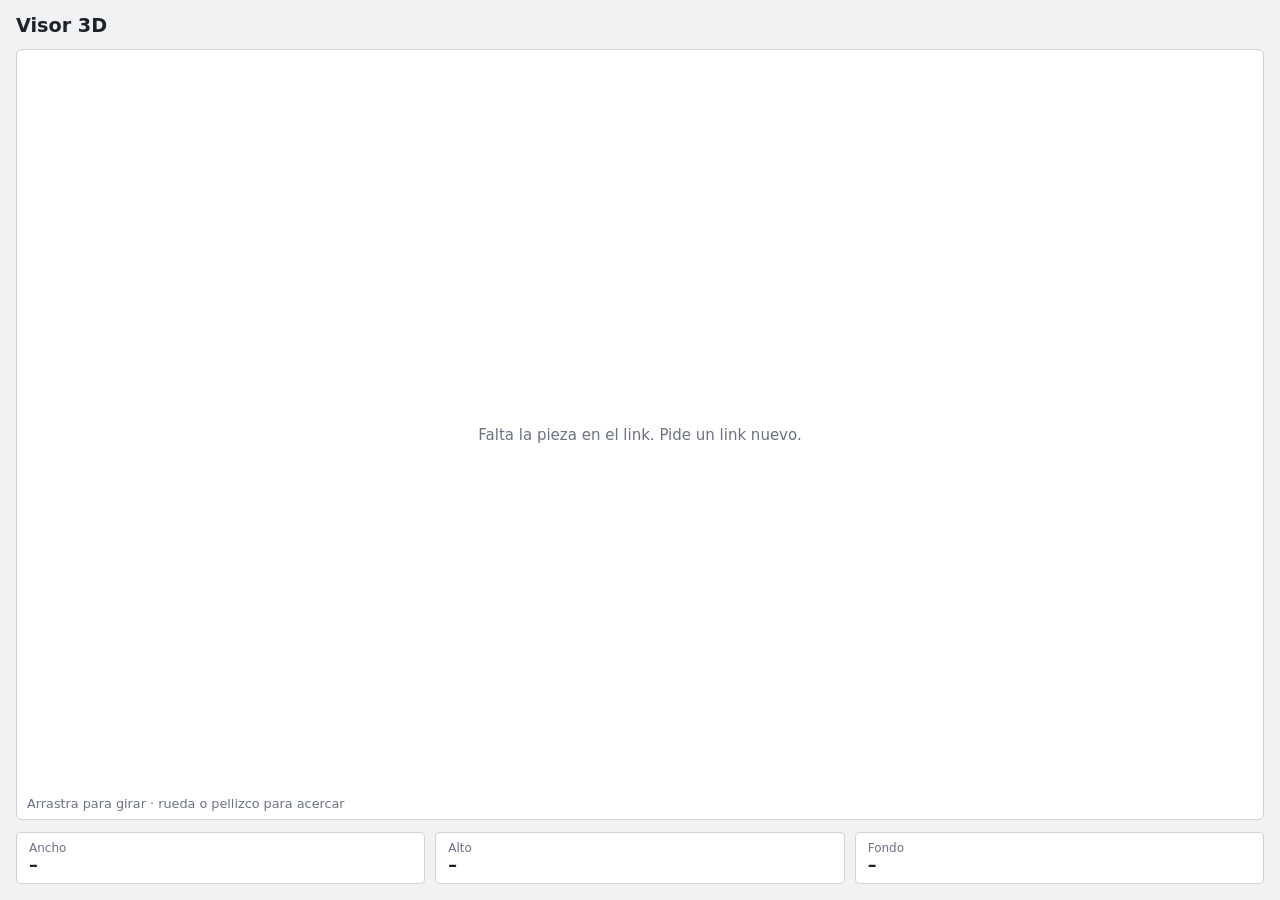
<file: index.html>
<!doctype html>
<html lang="es">
<head>
<meta charset="utf-8">
<meta name="viewport" content="width=device-width, initial-scale=1">
<meta name="robots" content="noindex,nofollow">
<meta name="referrer" content="no-referrer">
<title>Visor 3D</title>
<link rel="stylesheet" href="estilo.css">
</head>
<body>
<header>
  <h1 id="ttl">Visor 3D</h1>
  <span id="emp"></span>
</header>

<div class="stage">
  <div id="view"></div>
  <div class="load" id="load">Cargando pieza…</div>
  <form class="pw" id="pw" hidden>
    <h2>Pieza protegida</h2>
    <p>Escribe la contraseña que te enviaron.</p>
    <input id="pwi" type="password" autocomplete="off" placeholder="Contraseña">
    <button class="btn" type="submit">Ver pieza</button>
    <p class="err" id="pwe"></p>
  </form>
  <div class="hint">Arrastra para girar · rueda o pellizco para acercar</div>
</div>

<footer>
  <div class="dim"><span>Ancho</span><b id="dx">–</b></div>
  <div class="dim"><span>Alto</span><b id="dy">–</b></div>
  <div class="dim"><span>Fondo</span><b id="dz">–</b></div>
</footer>

<script src="config.js"></script>
<script src="cripto.js"></script>
<script src="visor.js"></script>
</body>
</html>
</file>
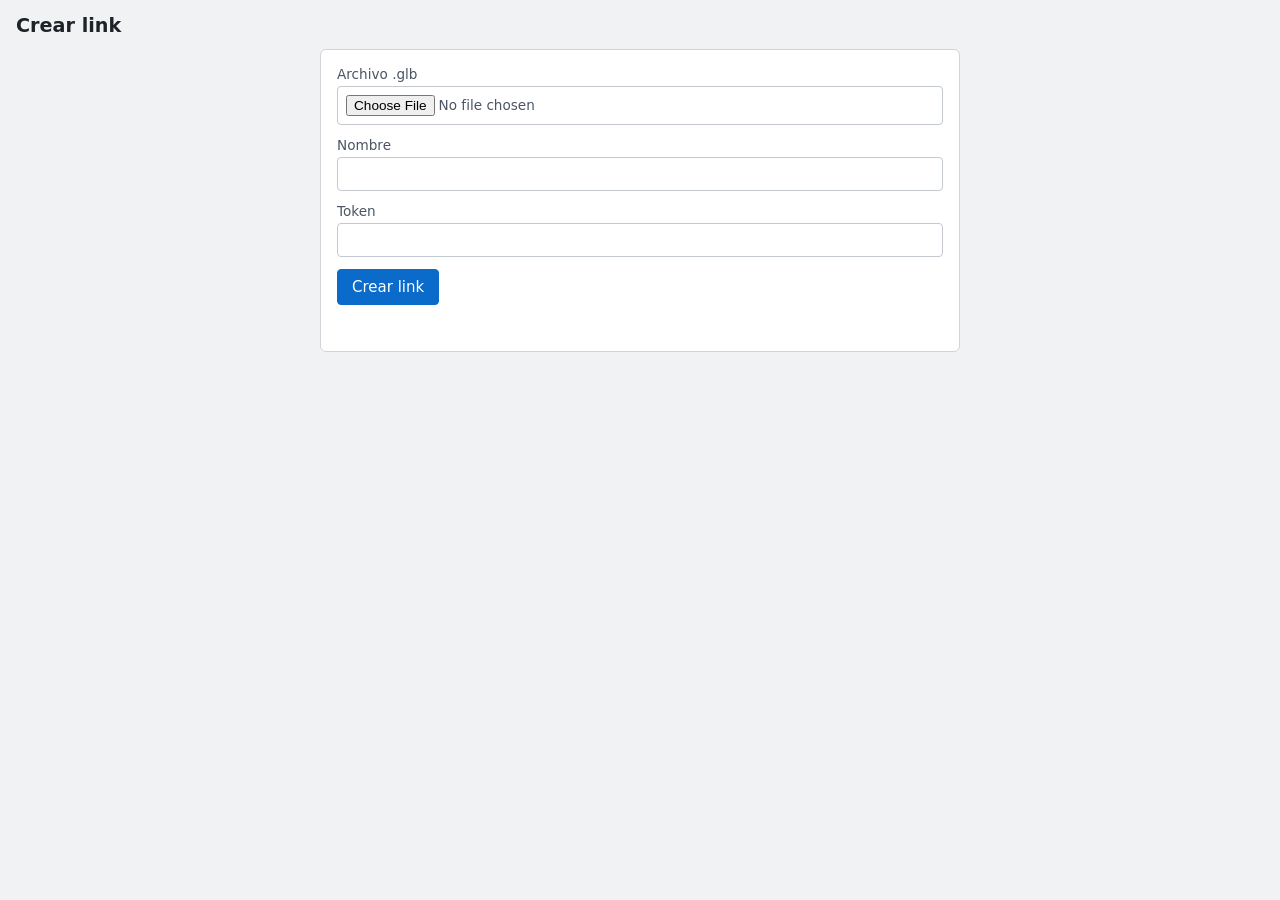
<file: crear.html>
<!doctype html>
<html lang="es">
<head>
<meta charset="utf-8">
<meta name="viewport" content="width=device-width, initial-scale=1">
<meta name="robots" content="noindex,nofollow">
<meta name="referrer" content="no-referrer">
<title>Crear link</title>
<link rel="stylesheet" href="estilo.css">
</head>
<body>
<header><h1>Crear link</h1></header>

<div class="caja">
  <label for="f">Archivo .glb <input id="f" type="file" accept=".glb"></label>
  <label for="n">Nombre <input id="n" type="text" maxlength="60"></label>
  <label for="tok" id="toklabel" hidden>Token <input id="tok" type="password" autocomplete="off"></label>

  <div class="fila"><button class="btn" id="go" type="button">Crear link</button></div>
  <p class="aviso" id="msg"></p>

  <div id="res" hidden>
    <label>Link <input id="lk" type="text" readonly></label>
    <div class="fila">
      <button class="btn gris" id="cp" type="button">Copiar</button>
      <button class="btn gris" id="ab" type="button" disabled>Abrir</button>
    </div>
    <p id="est"></p>
  </div>
</div>

<script src="config.js"></script>
<script src="cripto.js"></script>
<script>
var cfg = (typeof VISOR_CONFIG !== 'undefined') ? VISOR_CONFIG : {};
function $(id) { return document.getElementById(id); }

var base = location.href.replace(/crear\.html.*$/, '').replace(/[?#].*$/, '');
var repo = cfg.repo || (location.hostname.split('.')[0] + '/' + location.pathname.split('/')[1]);

// el token se guarda en este navegador
var token = '';
try { token = localStorage.getItem('visor_token') || ''; } catch (e) {}
if (!token) $('toklabel').hidden = false;

function aviso(t, mal) { $('msg').textContent = t; $('msg').className = 'aviso' + (mal ? ' mal' : ''); }

function aleatorio() {
  var a = new Uint8Array(8); crypto.getRandomValues(a);
  return Array.prototype.map.call(a, function (x) { return ('0' + x.toString(16)).slice(-2); }).join('');
}
function clave() {
  var a = new Uint8Array(18); crypto.getRandomValues(a);
  return btoa(String.fromCharCode.apply(null, a)).replace(/\+/g, '-').replace(/\//g, '_').replace(/=+$/, '');
}
function aBase64(bytes) {
  var s = '';
  for (var i = 0; i < bytes.length; i += 32768) s += String.fromCharCode.apply(null, bytes.subarray(i, i + 32768));
  return btoa(s);
}

$('f').addEventListener('change', function () {
  var f = this.files[0];
  if (f && !$('n').value) $('n').value = f.name.replace(/\.glb$/i, '').replace(/[_-]+/g, ' ');
});

$('go').addEventListener('click', function () {
  var f = $('f').files[0];
  if (!f) return aviso('Elige un archivo .glb', true);
  if (!/\.glb$/i.test(f.name)) return aviso('El archivo debe ser .glb', true);
  if (!token) token = $('tok').value.trim();
  if (!token) return aviso('Falta el token', true);

  var meta = { n: ($('n').value || f.name.replace(/\.glb$/i, '')).trim(), u: cfg.unidadPorDefecto || 'm' };
  var pass = clave(), nombre = aleatorio() + '.enc';
  $('go').disabled = true; $('res').hidden = true;
  aviso('Subiendo…');

  f.arrayBuffer()
    .then(function (buf) { return Cripto.encrypt(buf, meta, pass); })
    .then(function (datos) {
      return fetch('https://api.github.com/repos/' + repo + '/contents/piezas/' + nombre, {
        method: 'PUT',
        headers: { 'Authorization': 'Bearer ' + token, 'Accept': 'application/vnd.github+json' },
        body: JSON.stringify({ message: 'Agregar pieza', content: aBase64(datos) })
      });
    })
    .then(function (r) {
      if (r.status === 401 || r.status === 403 || r.status === 404) {
        // borra el token guardado y vuelve a pedirlo
        token = '';
        try { localStorage.removeItem('visor_token'); } catch (e) {}
        $('tok').value = ''; $('toklabel').hidden = false;
        throw new Error(r.status === 401
          ? 'El token no sirve o venció. Pega el token nuevo arriba y vuelve a intentar.'
          : 'El token no tiene permiso en ' + repo + '. Pega otro token y vuelve a intentar.');
      }
      if (!r.ok) throw new Error('Error de GitHub (' + r.status + ')');
      try { localStorage.setItem('visor_token', token); } catch (e) {}
      $('toklabel').hidden = true;
      mostrar(nombre, pass);
    })
    .catch(function (e) { aviso(e.message || 'No se pudo crear el link', true); })
    .then(function () { $('go').disabled = false; });
});

// muestra el link y espera a que GitHub publique el archivo
function mostrar(nombre, pass) {
  $('lk').value = base + '?m=' + nombre + '#k=' + pass;
  $('res').hidden = false; $('ab').disabled = true;
  aviso('');
  $('est').textContent = 'Publicando, espera 1 o 2 minutos…';
  var intentos = 0;
  (function revisar() {
    fetch(base + 'piezas/' + nombre, { cache: 'no-store' }).then(function (r) {
      if (r.ok || ++intentos > 40) {
        $('est').textContent = r.ok ? 'Listo' : 'Está tardando, prueba el link en unos minutos';
        $('ab').disabled = false;
      } else setTimeout(revisar, 5000);
    }).catch(function () { setTimeout(revisar, 5000); });
  })();
}

$('cp').addEventListener('click', function () {
  $('lk').select();
  try { navigator.clipboard.writeText($('lk').value); } catch (e) {}
});
$('ab').addEventListener('click', function () { window.open($('lk').value, '_blank'); });
</script>
</body>
</html>
</file>
<file: estilo.css>
* { box-sizing: border-box; }
html { height: 100%; }
body {
  margin: 0; min-height: 100%;
  font-family: system-ui, -apple-system, "Segoe UI", Arial, sans-serif; font-size: 15px;
  background: #f1f2f4; color: #1f2328;
  display: flex; flex-direction: column; gap: 12px; padding: 0 16px 16px;
}
header { display: flex; justify-content: space-between; align-items: baseline; gap: 12px; flex-wrap: wrap; padding-top: 14px; }
h1 { font-size: 1.2rem; margin: 0; }
h2 { font-size: 1.05rem; margin: 0 0 6px; }
#emp { color: #6b7280; font-size: .9rem; }
[hidden] { display: none !important; }

/* visor */
.stage { position: relative; flex: 1; min-height: 340px; background: #fff; border: 1px solid #d0d4d9; border-radius: 6px; overflow: hidden; }
#view { position: absolute; inset: 0; touch-action: none; cursor: grab; }
#view canvas { display: block; width: 100%; height: 100%; }
.load { position: absolute; inset: 0; display: grid; place-items: center; text-align: center; padding: 16px; color: #6b7280; pointer-events: none; }
.hint { position: absolute; left: 10px; bottom: 8px; font-size: .8rem; color: #6b7280; pointer-events: none; }
footer { display: flex; gap: 10px; flex-wrap: wrap; }
.dim { flex: 1 1 90px; background: #fff; border: 1px solid #d0d4d9; border-radius: 4px; padding: 8px 12px; }
.dim span { display: block; font-size: .75rem; color: #6b7280; }
.dim b { font-size: 1.1rem; font-weight: 600; }
.pw { position: absolute; inset: 0; display: flex; flex-direction: column; align-items: center; justify-content: center; gap: 10px; padding: 16px; text-align: center; background: #fff; }
.pw p { margin: 0; color: #6b7280; }
.pw input { padding: 9px; border: 1px solid #c4c9cf; border-radius: 4px; width: min(280px, 100%); font: inherit; }
.pw .err { min-height: 1.2em; color: #b42318; }

/* página de crear links */
.caja { background: #fff; border: 1px solid #d0d4d9; border-radius: 6px; padding: 16px; max-width: 640px; width: 100%; margin: 0 auto; display: flex; flex-direction: column; gap: 12px; }
.caja p { margin: 0; color: #4b5563; }
label { display: flex; flex-direction: column; gap: 4px; font-size: .85rem; color: #4b5563; }
input, select { font: inherit; padding: 8px; border: 1px solid #c4c9cf; border-radius: 4px; background: #fff; color: inherit; min-width: 0; }
.fila { display: flex; gap: 8px; flex-wrap: wrap; align-items: flex-end; }
.fila > label { flex: 1 1 160px; }
.btn { font: inherit; padding: 8px 14px; border: 1px solid #0b6bcb; border-radius: 4px; background: #0b6bcb; color: #fff; cursor: pointer; }
.btn.gris { background: #fff; color: #0b6bcb; }
.btn:disabled { opacity: .5; cursor: default; }
.aviso { min-height: 1.2em; }
.aviso.mal { color: #b42318; }
code { background: #eef0f2; padding: 1px 5px; border-radius: 3px; }
</file>
